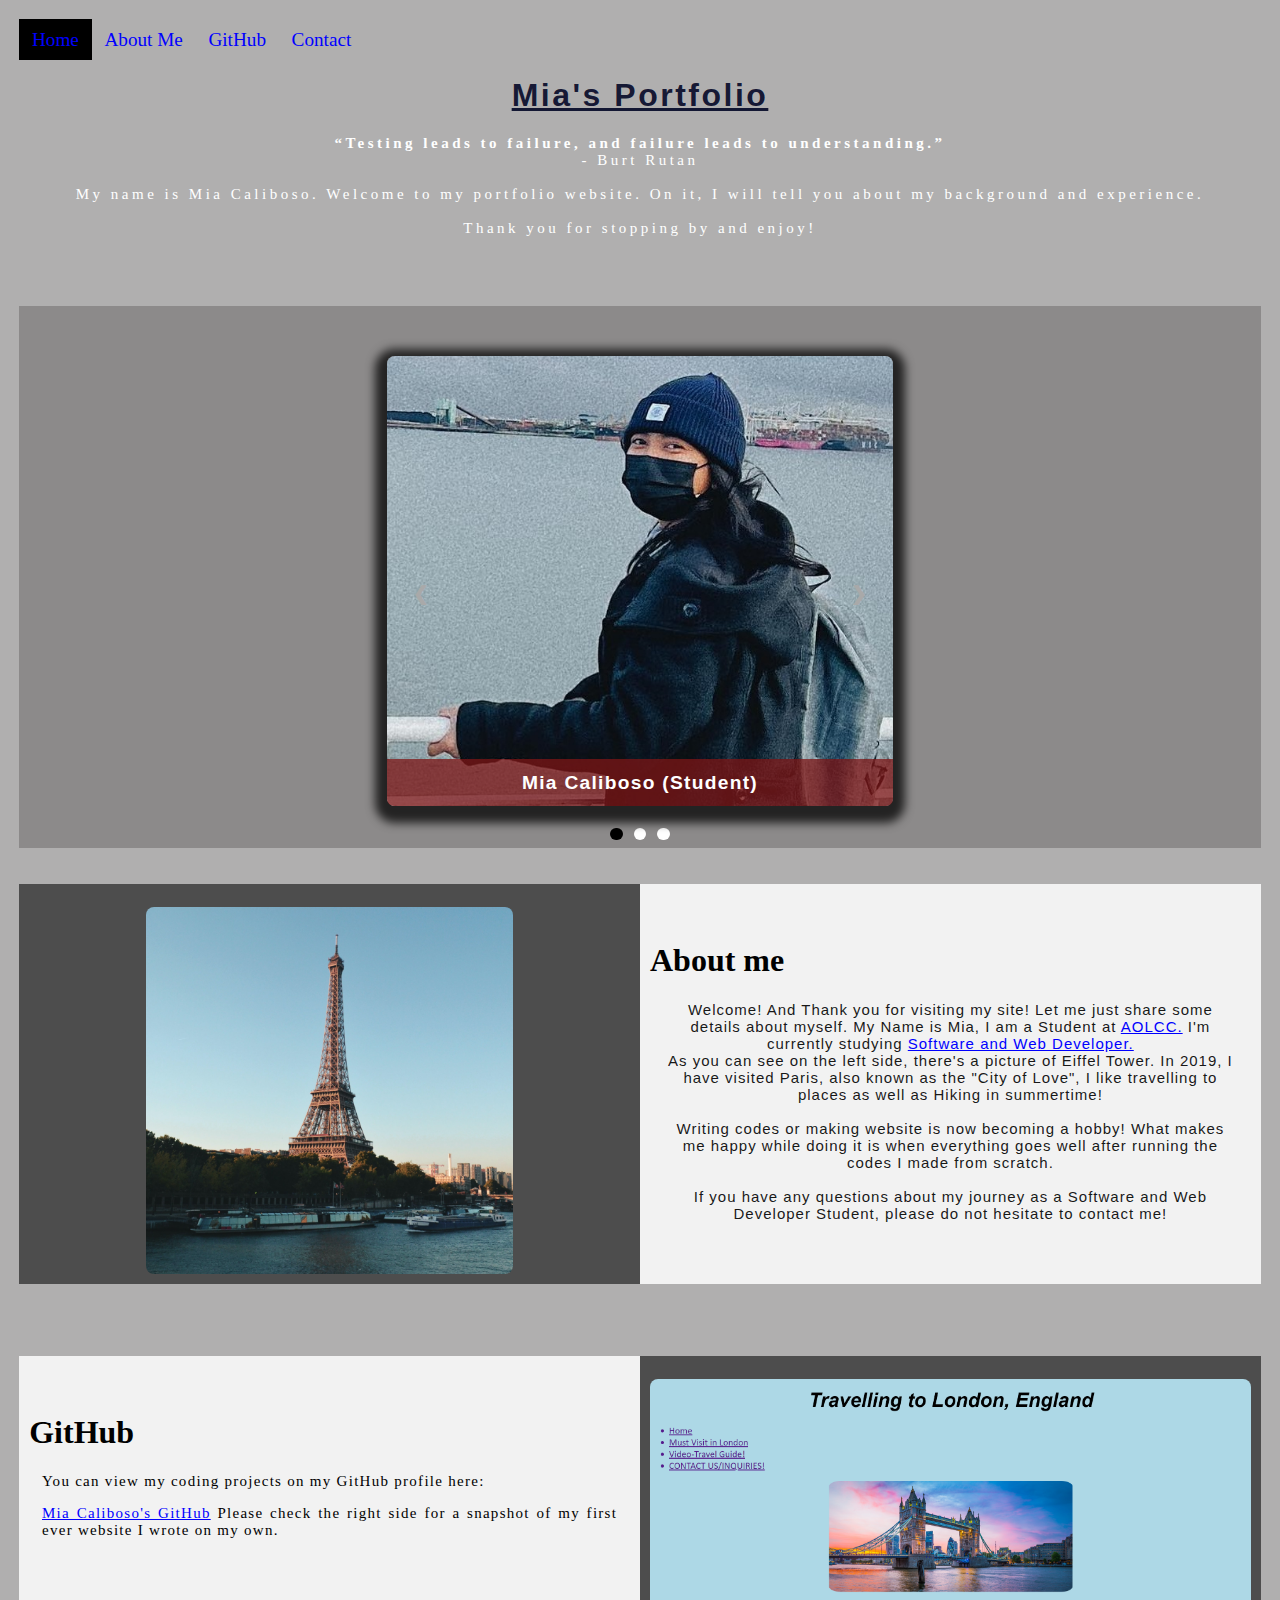
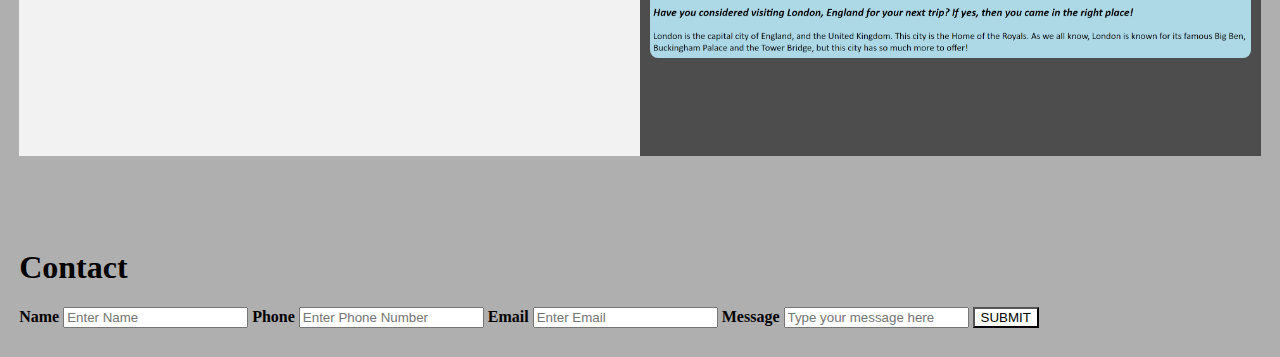
<file: index.html>
<!DOCTYPE html>
<html>
    <!--Head-->
    <head>
        <meta charset="UTF-8">
        <meta name="viewport" content="width=device-width" />
        <title>Mia Caliboso</title>
        <link rel="stylesheet" type="text/css" href="finalproject.css">
        <script src="portfolio.js" defer></script>
    </head>

<body>
        <!--Navbar-->
        <div class="Navbar">
            <a class="active" href="#Home">Home</a>
            <a href="#About me">About Me</a>
            <a href="#GitHub">GitHub</a>
            <a href="#Contact">Contact</a>
            
        </div>
<br>
<br>
        <div class="Texxt">
            <h1 class="heading">Mia's Portfolio</h1>
                <p class="textt">
                    <strong><q>Testing leads to failure, and failure leads to understanding.</strong></q>
                    <br>- Burt Rutan
                    <br>
                    <br> My name is Mia Caliboso. Welcome to my portfolio website. On it, I will tell you about my background and experience.
                    <br>
                    <br> Thank you for stopping by and enjoy! 
                </p>
        </div>
<br>
<br>
<br>

        <!-- Slideshow section added -->
        <div id="Slideshow">
            <div id="Slideshow_Background"> 
                <div id="Slideshow_Container">
                    <!-- Slide 1 of 3 -->
                    <div class="mySlides fade">
                        <img class="Slideshow_Images" src="mc.jpg" alt="Picture of me">
                        <div class="text">Mia Caliboso (Student)</div>
                    </div>
                    <!-- Slide 2 of 3 -->
                    <div class="mySlides fade">
                        <img class="Slideshow_Images" src="coding_icon.png" alt="coding logo"> 
                        <div class="text">I am curently studying on how to code,</div>
                    </div>
                    <!-- Slide 3 of 3 -->
                    <div class="mySlides fade">
                        <img class="Slideshow_Images" src="code-stable.png" alt="VSC logo">
                        <div class="text">using Visual Studio Code.</div>
                    </div>
                    <!-- Previous and next button -->
                    <a class="Previous" onclick="plusSlides(-1)">&#10094;</a>
                    <a class="Next" onclick="plusSlides(1)">&#10095;</a>
                </div>
                <br> <!-- Adds a space between the slideshow images and the dots -->

                <!-- Slideshow dots (these are another way for users to navigate through the slideshow) -->
                <div style="text-align: center">
                    <span class="dot" onclick="currentSlide(1)"></span>
                    <span class="dot" onclick="currentSlide(2)"></span>
                    <span class="dot" onclick="currentSlide(3)"></span> 
                </div>
            </div>
        </div>
        <br>
        <br>
        
        <!--About section-->
        <div class="Row" id="About me">
            <!--Left column-->
            <div class="Column_2">
                <img src="paris.png" alt="A Picture of the Eiffel Tower, Paris, France">
            </div>
            <!--Right column-->
            <div class="Column_1">
                <h1>About me</h1>
                <p class="about_me">
                    Welcome! And Thank you for visiting my site! Let me just share some details about myself. My Name is Mia, I am a Student at <a href="https://www.academyoflearning.com/locations/british-columbia/vancouver-broadway/"  target="_blank">AOLCC.</a>
                    I'm currently studying <a href="https://www.academyoflearning.com/programs/british-columbia/software-and-web-developer/" target="_blank">Software and Web Developer.</a>
                    <br> 
                    As you can see on the left side, there's a picture of Eiffel Tower. In 2019, I have visited Paris, also known as the "City of Love", I like travelling to places as well as Hiking in summertime!
                    <br>
                    <br> Writing codes or making website is now becoming a hobby! What makes me happy while doing it is when everything goes well after running the codes I made from scratch.
                    <br> 
                    <br>If you have any questions about my journey as a Software and Web Developer Student, please do not hesitate to contact me!
                </p>
            </div>
        </div>
<br>
<br>
<br>
<br>
        <!--GitHub section-->
        <div class="Row" id="GitHub">
            <!--Left column-->
            <div class="Column_1">
                <h1>GitHub</h1>
                <p>
                    You can view my coding projects on my GitHub profile here:
                    <br>
                    <p class="center"><a href="https://github.com/mia05c?tab=repositories" target="_blank">Mia Caliboso's GitHub</a>
                    Please check the right side for a snapshot of my first ever website I wrote on my own. </p>
                </p>
            </div>
            <!--Right column-->
            <div class="Column_2">
                <img src="Capture.PNG" alt="Website Snashot: Travelling to London"></a>
            </div>
        </div>

<br>
<br>
<br>
<br>

<section>
        <!-- Contact form -->
        <div id="Contact">
            
            <div class="form-popup" id="myForm">
                 <form action="https://formspree.io/info@learncodinganywhere.com" method="POST" class="form-container"> <!-- Here we are using a free online service from https://formspree.io/ to send our contact form to an email address of our choosing - note: it will not run unless live on the internet, you have to push it to your online website first -->
                     <h1>Contact</h1>
                     <label for="name"><b>Name</b></label>
                       <input type="text" placeholder="Enter Name" name="name" required>
                     <label for="phone"><b>Phone</b></label>
                       <input type="text" placeholder="Enter Phone Number" name="phone">
                     <label for="email"><b>Email</b></label>		
                       <input type="text" placeholder="Enter Email" name="email" required>
                     <label for="message"><b>Message</b></label>
                       <input type="text" placeholder="Type your message here" name="message">
          
                     <button type="submit" class="btn">SUBMIT</button>
                 </form>
            </div>
         </div>
  
</section>




</body>
</html>
</file>
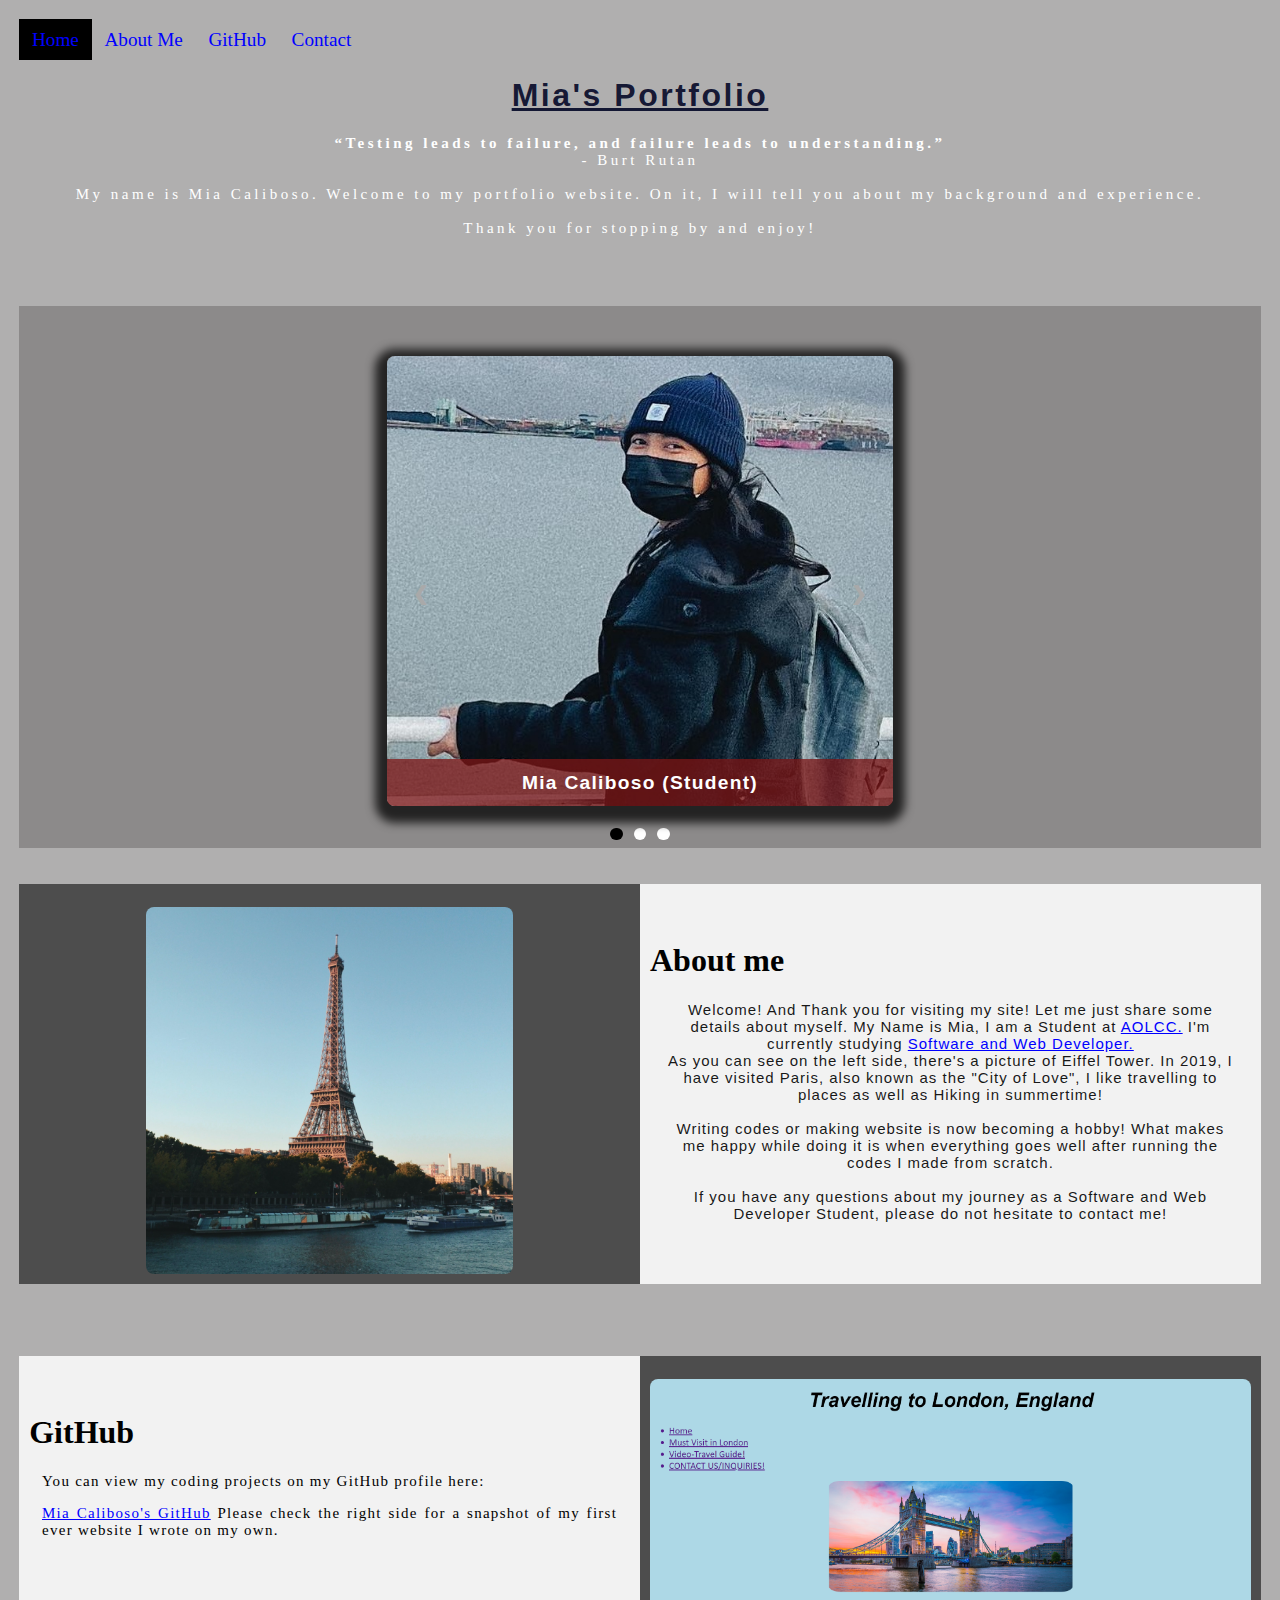
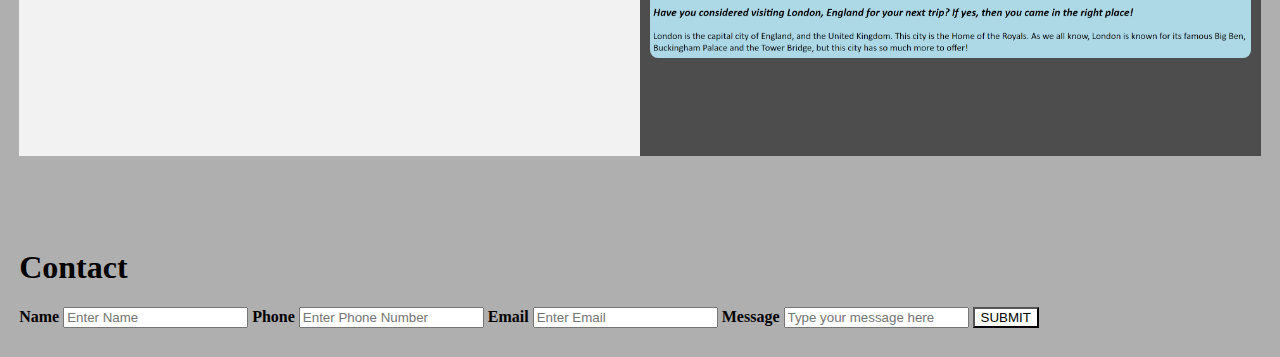
<file: finalproject.html>
<!DOCTYPE html>
<html>
    <!--Head-->
    <head>
        <meta charset="UTF-8">
        <meta name="viewport" content="width=device-width" />
        <title>Mia Caliboso</title>
        <link rel="stylesheet" type="text/css" href="finalproject.css">
        <script src="portfolio.js" defer></script>
    </head>

<body>
        <!--Navbar-->
        <div class="Navbar">
            <a class="active" href="#Home">Home</a>
            <a href="#About me">About Me</a>
            <a href="#GitHub">GitHub</a>
            <a href="#Contact">Contact</a>
            
        </div>
<br>
<br>
        <div class="Texxt">
            <h1 class="heading">Mia's Portfolio</h1>
                <p class="textt">
                    <strong><q>Testing leads to failure, and failure leads to understanding.</strong></q>
                    <br>- Burt Rutan
                    <br>
                    <br> My name is Mia Caliboso. Welcome to my portfolio website. On it, I will tell you about my background and experience.
                    <br>
                    <br> Thank you for stopping by and enjoy! 
                </p>
        </div>
<br>
<br>
<br>

        <!-- Slideshow section added -->
        <div id="Slideshow">
            <div id="Slideshow_Background"> 
                <div id="Slideshow_Container">
                    <!-- Slide 1 of 3 -->
                    <div class="mySlides fade">
                        <img class="Slideshow_Images" src="images/mc.jpg" alt="Picture of me">
                        <div class="text">Mia Caliboso (Student)</div>
                    </div>
                    <!-- Slide 2 of 3 -->
                    <div class="mySlides fade">
                        <img class="Slideshow_Images" src="images/coding_icon.png" alt="coding logo"> 
                        <div class="text">I am curently studying on how to code,</div>
                    </div>
                    <!-- Slide 3 of 3 -->
                    <div class="mySlides fade">
                        <img class="Slideshow_Images" src="images/code-stable.png" alt="VSC logo">
                        <div class="text">using Visual Studio Code.</div>
                    </div>
                    <!-- Previous and next buttons -->
                    <a class="Previous" onclick="plusSlides(-1)">&#10094;</a>
                    <a class="Next" onclick="plusSlides(1)">&#10095;</a>
                </div>
                <br> <!-- Adds a space between the slideshow images and the dots -->

                <!-- Slideshow dots (these are another way for users to navigate through the slideshow) -->
                <div style="text-align: center">
                    <span class="dot" onclick="currentSlide(1)"></span>
                    <span class="dot" onclick="currentSlide(2)"></span>
                    <span class="dot" onclick="currentSlide(3)"></span> 
                </div>
            </div>
        </div>
        <br>
        <br>
        
        <!--About section-->
        <div class="Row" id="About me">
            <!--Left column-->
            <div class="Column_2">
                <img src="images/paris.png" alt="A Picture of the Eiffel Tower, Paris, France">
            </div>
            <!--Right column-->
            <div class="Column_1">
                <h1>About me</h1>
                <p class="about_me">
                    Welcome! And Thank you for visiting my site! Let me just share some details about myself. My Name is Mia, I am a Student at <a href="https://www.academyoflearning.com/locations/british-columbia/vancouver-broadway/"  target="_blank">AOLCC.</a>
                    I'm currently studying <a href="https://www.academyoflearning.com/programs/british-columbia/software-and-web-developer/" target="_blank">Software and Web Developer.</a>
                    <br> 
                    As you can see on the left side, there's a picture of Eiffel Tower. In 2019, I have visited Paris, also known as the "City of Love", I like travelling to places as well as Hiking in summertime!
                    <br>
                    <br> Writing codes or making website is now becoming a hobby! What makes me happy while doing it is when everything goes well after running the codes I made from scratch.
                    <br> 
                    <br>If you have any questions about my journey as a Software and Web Developer Student, please do not hesitate to contact me!
                </p>
            </div>
        </div>
<br>
<br>
<br>
<br>
        <!--GitHub section-->
        <div class="Row" id="GitHub">
            <!--Left column-->
            <div class="Column_1">
                <h1>GitHub</h1>
                <p>
                    You can view my coding projects on my GitHub profile here:
                    <br>
                    <p class="center"><a href="https://github.com/mia05c?tab=repositories" target="_blank">Mia Caliboso's GitHub</a>
                    Please check the right side for a snapshot of my first ever website I wrote on my own. </p>
                </p>
            </div>
            <!--Right column-->
            <div class="Column_2">
                <img src="images/Capture.PNG" alt="Website Snashot: Travelling to London"></a>
            </div>
        </div>

<br>
<br>
<br>
<br>

<section>
        <!-- Contact form -->
        <div id="Contact">
            
            <div class="form-popup" id="myForm">
                 <form action="https://formspree.io/info@learncodinganywhere.com" method="POST" class="form-container"> <!-- Here we are using a free online service from https://formspree.io/ to send our contact form to an email address of our choosing - note: it will not run unless live on the internet, you have to push it to your online website first -->
                     <h1>Contact</h1>
                     <label for="name"><b>Name</b></label>
                       <input type="text" placeholder="Enter Name" name="name" required>
                     <label for="phone"><b>Phone</b></label>
                       <input type="text" placeholder="Enter Phone Number" name="phone">
                     <label for="email"><b>Email</b></label>		
                       <input type="text" placeholder="Enter Email" name="email" required>
                     <label for="message"><b>Message</b></label>
                       <input type="text" placeholder="Type your message here" name="message">
          
                     <button type="submit" class="btn">SUBMIT</button>
                 </form>
            </div>
         </div>
  
</section>




</body>
</html>
</file>
<file: finalproject.css>
/*Affects entire document */
html {
    scroll-behavior: smooth; /*This ensures that the page scrolling is smooth when the buttons on the nav bar is clicked */
}

/*Body*/

body {
    margin: 1.5%;
    background-color: #2625255d;
}

a {
    color: blue;
}

/*Navbar Links */
.Navbar a {
    float: left; 
    display: block; 
    color: blue; 
    padding: .75vw 1vw; 
    text-decoration: none; 
    font-size: 1.5vw; 
    text-align: center; 
    position: relative; 
    -webkit-animation: moveNavText 5.75s; 
    animation: moveNavText 5.75s; 
}

/*Navbar hover effects */
.Navbar a:hover {
    background-color: #f4f4f4; 
    color: rgb(196, 71, 71); 
    font-weight: bold; 
    cursor: pointer;
    transition: 0.5s ease-in; 
}

p {
    font-family: Perpetua, Rockwell Extra Bold;
    text-align: justify; 
    letter-spacing: .1vw; 
    font-size: 15px; 
    padding-left: 1vw; 
    padding-right: 1vw; 
}

/* Paragraph element hover effect */
p:hover {
    transition: transform 1s; /* This makes the transform effect last 1 second */
	transform: scale(1.01); /* This makes the paragraphs increase slightly in size when hovered over */
}


/* heading_video text*/

.textt {
    text-align: center;
    color:  #ffff;
    letter-spacing: 3.5px;
}

.heading {
    text-align: center;
    font-family: Arial, Helvetica, sans-serif;
    color: rgba(0, 4, 36, 0.89);
    letter-spacing: 2.5px;
    text-decoration:underline;
}

.heading:hover {
    transition: transform 1s; 
	transform: scale(0.80);
}

/*top part*/

.Texxt {
    text-align: center; /* This center aligns the text */
}

.Texxt:hover {
    transition: transform 2s; /* This makes the transform effect last 2 seconds */
    transform: scale(1.1); /* This makes the elements with class "center" increase in size by 1.1 when hovered over */
}


.about_me {
    text-align: center;
    font-family: Arial, Helvetica, sans-serif;
    letter-spacing: 1px;
    color:rgba(2, 2, 2, 0.918);
}

/***** Slideshow Styling *****/
#Slideshow_Background {
    background: rgba(32, 29, 29, 0.248); /* This creates a slightly transparent white background that's palced over the video in the background */    
}

.mySlides{
    display: none; /* This prevents the images from being displayed, we will use JS to display these */
}

/* Slideshow section / container */
#Slideshow_Container {
    width: 39.5vw; 
    height: auto; 
    padding-top: 4%; 
    position: relative; 
    margin:auto; 
}

/* Remove the underline from the previous and next buttons on the slideshow */
#Slideshow_Container a {
    text-decoration: none;
}

/* Images contained within the slideshow */
.Slideshow_Images {
    vertical-align: middle; /* This centers the images vertically within the slideshow container */
    height: auto; /* The height of the images is automatically adjusted based on the content, ie if your images are different sizes, they will display as different sizes */
    box-shadow: 0px 5px 10px 12px rgba(0, 0, 0, .75); /* Adds a shadow around the slideshow images */
    width: 100%; /* The width of the images is automatically adjusted based on the content */
}

/* Next and previous buttons */
.Previous, .Next {
    cursor: pointer;
    position: absolute; 
    top: 50%; 
    width: auto; 
    padding: 2vw; 
    color: darkgray; 
    font-weight: bold;
    font-size: 1.5vw;
    border-radius: 0 3px 3px 0; /* Adds a slightly rounded border on the top and bottom right corners */
    user-select: none; /* This property makes it so that the user cannot highlight the text */
    transition: 0.6s ease; /* This specifies the details of the hover transition for these elements */
}

/* Positioning the next button on the right hand side */
.Next {
    right: 0; /* This moves the next button to the right side of the slideshow container */
    border-radius: 3px 0 0 3px; /* This changes the border radius on the next button to the top and bottom left of the button */
}


/* Slideshow text */
.text {
    color: white; 
    padding: 1vw;
    position: absolute; /* This ensures the text is positioned within the image */
    bottom: 0; /* This property sets the text at the bottom of the image */
    width: 100%; /* The element covers the full width of the image */
    text-align: center; /* The text is center aligned within the image */
    font-family: 'Franklin Gothic Medium', 'Arial Narrow', Arial, sans-serif;
    letter-spacing: .1vw; 
    font-size: 1.5vw; 
    background-color: rgba(126, 21, 21, 0.75); 
    font-weight: bold;
    border-radius: 0px 0px 7px 7px; 
}

/* Styling of the dots under the slideshow */
.dot {
    cursor: pointer; /* The cursor changes to pointer when hovered over the dots */
    height: 1vw; /* The dots are sized relative to the viewport width */
    width: 1vw;
    margin: .25vw; 
    background-color: white; /* Makes the dots white */
    border-radius: 50%; 
    display: inline-block; 
    transition: background-color 0.6s ease; 
    z-index: 1; 
}

/* Hover effect for slideshow dots */
.active, .dot:hover {
    background-color: black; 
}

/* Fading animation for slideshow */
.fade {
    animation-name: fade; 
    animation-duration: 1.5s; 
    -webkit-animation-name: fade; 
    -webkit-animation-duration: 1.5s;
}


/* End Slideshow Styling */

/* Image elements */
img {
    border-radius: 8px; /* rounded corners */
    max-width: 100%; /* images stay within the width of their container */
    max-height: 100%; /* images stay within the height of their container */
    display: block; 
    margin: auto auto auto auto; /* This centers all images */
}



* {
    box-sizing: border-box;
} 


.Column_1 {
    float: left;
    width: 50%; 
    padding: 10px;
    padding-top: 3%; 
    height: 400px;
    background-color: #f2f2f2; 
}



.Column_2 {
    float: left;
    width: 50%;
    padding: 10px;
    padding-top: 1.9%;
    height: 400px;
    background-color: #4d4d4d;
}


.Column_tall {
    padding-top: 3.5%;
    height: 450px;
}


.Row:after {
	content: "";
	display: table;
	clear: both;
}




input[type=text]:hover {
    box-shadow: 0 0 5px #20b96d;
}

button:hover, .form-container .btn:hover {
    color: white; /* This makes the text in the buttons white when hovered over */
    background-color: black; 
    transition-duration: 1s; 
    -webkit-transition-duration: 1s; 
    border-color: silver; 
}

/* Submit button */
.form-container .btn {
    background-color: white; 
    color: black;
    border-color: black;
    margin-bottom: 1vh; 
}
</file>
